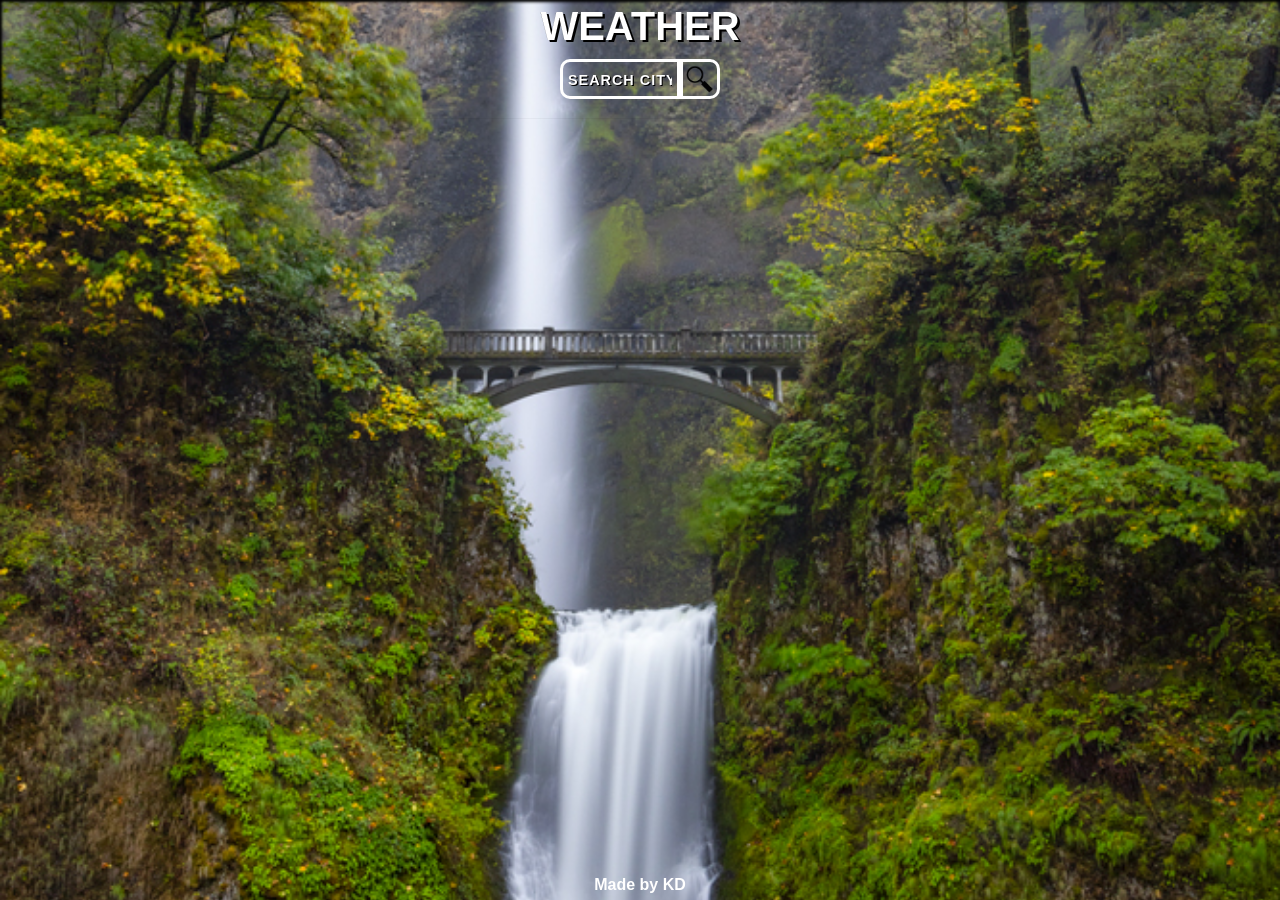
<file: index.html>
<!DOCTYPE html>
<html lang="en">
<head>
    <meta charset="UTF-8">
    <title>Page title</title>
    <link rel="stylesheet" href="weather.css">
</head>
<body>
    

<main>
<header>
<nav>   
<h1>WEATHER</h1>
<div class="search">
<input type="text" id="cityinput" placeholder="search city"> 
<div class="searchbtn"></div>
</div> 
</nav>         
</header>

<div id="cityname" class="hid"></div>
<div id="countrycode" class="hid"></div>

<div id="tempbox" class="hid"></div> 
<div class="tempdis" class="hid">
<div id="feellike" class="hid"></div>
<div id="icon" class="hid"></div>
</main>

</div>
<section>
<div class="details hid" >
   
 
 
 <div id="weathercondition" class="hid">
 </div>
 <div id="description" class="hid"></div>
 <div id="windspeed" class="hid"></div>
 <div id="humidity" class="hid"></div>
   
</div>   

</section>    

    
<footer>
   <p>Made by KD</p>
</footer>    






<script src="weather.js"></script>    
</body>
</html>
</file>
<file: weather.css>
*{
margin:0;
padding:0;
box-sizing:border-box;
font-family:Arial,sans-serif;
}



body{
   background-image:url("images/body.jpg");
    background-size:cover;
    background-repeat:no-repeat;
    position:relative;
    overflow-x: hidden;
    background-position:center;
    min-height:100vh;
   /* box-shadow:inset 2px 2px 3px black;
    margin-bottom:2vh;*/
    transition:background-image linear 0.5s;
 }
 
 
 main{
    
    background-size:cover;
    box-shadow:inset 2px 2px 3px black ;
    transition:background-image linear 0.5s;
 }


.searchbtn{
   height: 40px;
   width: 40px;
   border:3px solid white;
   background-image:url("images/search.png");
   background-position:center;
   background-size:cover;
   border-bottom-right-radius: 10px;
   border-top-right-radius: 10px;
   background-repeat: no-repeat;
   transition:border linear 0.2s;
  
   
}

.searchbtn:hover{
    
    border:2px solid black;
    
}


nav h1{
    color:white;
    font-size:2.5rem;
    -webkit-text-stroke:0.1px black;
    text-shadow:2.4px 2.3px black;
    margin-top:-6px;
    
    
}

.search{
  display: flex;
  align-items:center;
  padding:10px 0 ; 
  
}


   
   
   
nav{
    display: flex;
    justify-content:space-between;
    align-items:center;
    padding:10px;
    flex-direction:column;
  }
    
input[type="text"]{
    height:40px;
    width:120px;
    border-bottom-left-radius: 10px;
    border-top-left-radius: 10px;
    transition:width linear 0.2s;
    font-size:1.2rem;
    padding:5px;
    background-color:transparent;
    outline:none;
    border:3px solid white;
    color:white;
    font-weight:700;
    text-shadow:1px 1px black;
    letter-spacing:1px;
}
input::placeholder{
    color:white;
    font-size:0.9rem;
    text-transform:uppercase;
    text-shadow:1.2px 1.2px black;
    outline:0;
    font-weight:800;
}


input[type="text"]:active,input[type="text"]:hover{
    width:130px;
    border:2px solid white;
    outline:none;
}

#cityname,#countrycode{
    color:white;
    font-size:2.5rem;
    -webkit-text-stroke:0.1px black;
    text-shadow:2.4px 2.3px black;
    text-align:center;
}

#cityname{
    margin-top:5vh;
}

#countrycode{
    font-size:1.5rem;
    text-shadow:1px 1px black;
}

#tempbox {
    margin-top:3vh;
    text-align:center;
    color:white;
    font-size:2.7rem;
    -webkit-text-stroke:1px black;
    text-shadow:2px 2px black;
}



.details{
   min-height:30vh;
   width:100%; 
   background-color:white;
   background:rgba(0,0,0,0.1);
   color:white;
   border-radius:10px;
   backdrop-filter: blur(2px);
   display:flex;
   align-items:center;
   justify-content:center;
   flex-wrap:wrap;
   flex-wrap:wrap;
   gap:20px;
   padding:10px;
   

}

#icon{
    height:50px;
    width:50px;
    background-position:center;
    background-size:cover;
    
}

.tempdis{
 display: flex;
 justify-content:center;
 align-items:center;
 color:white;
 font-size:0.8rem;
}


#weathercondition, #description,#windspeed,#humidity{
   height:70px;
   min-width:120px; 
   background-color:white;
   background:rgba(255,255,255,0.3);
   color:white;
   border-radius:10px;
   backdrop-filter:blur(10px);
   font-size:1.1rem;
   display:flex;
   flex-direction:column;
   justify-content:center;
   align-items:center;
   padding:20px;
   font-weight:700;
   text-shadow:2px 2px 2px black;
   box-shadow:0.1px 0.1px 2px white;
   
}


.hid{
    display:none;
}

section{
 /* background-image: url('images/bmt.jpg');*/
  background-position:center;
  background-size:cover;
  backdrop-filter: blur(2px);
  
}

#feellike{
    font-size:1rem;
}



footer{
    position:fixed;
    right:0;
    left:0;
    bottom:0;
    height:3vh;
    text-align:center;
    color:white;  
    padding:3px;
    font-weight:800;
}





.searched{
    flex-direction:row;
    padding:0;
}
</file>
